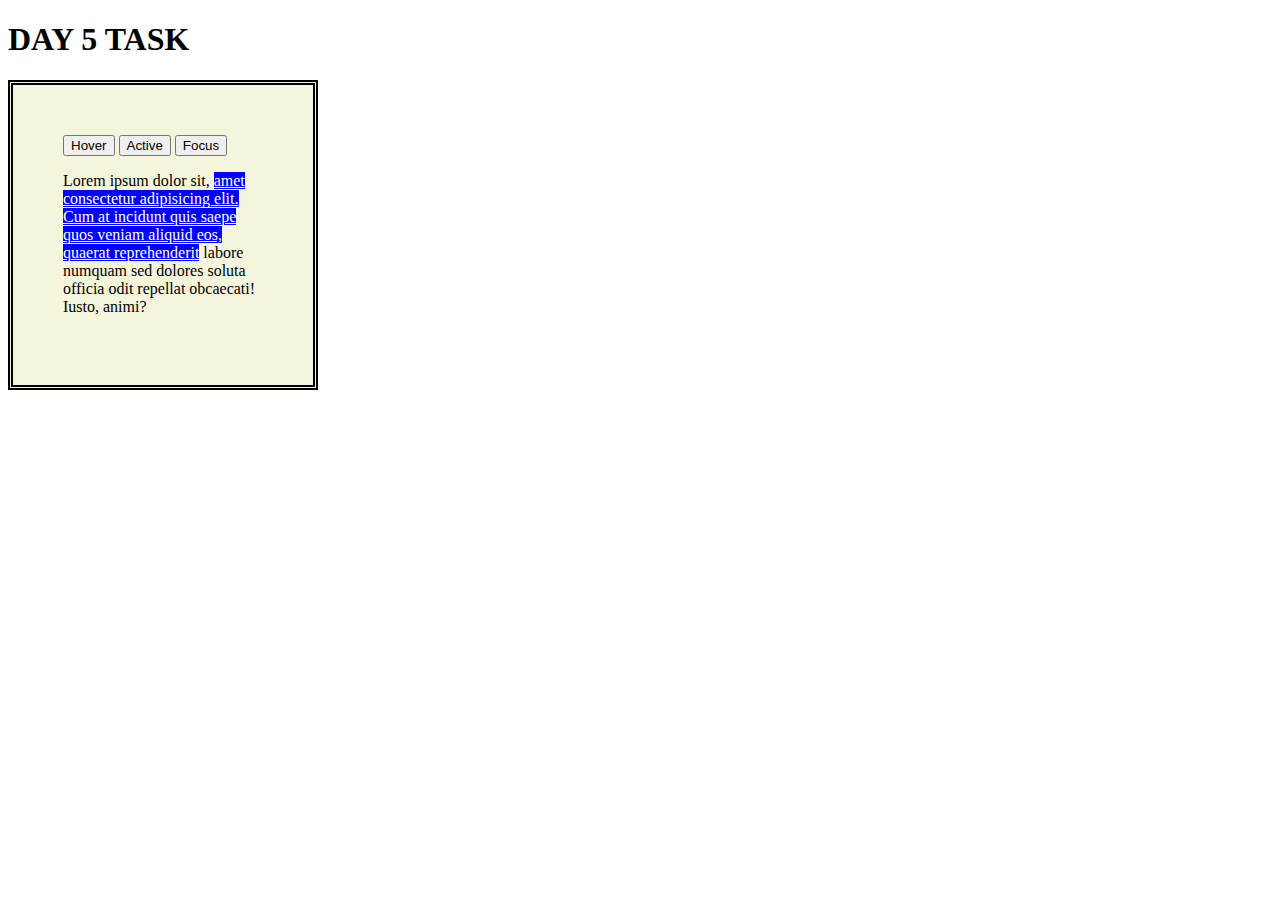
<file: index.html>
<!DOCTYPE html>
<html lang="en">
<head>
    <meta charset="UTF-8">
    <meta name="viewport" content="width=device-width, initial-scale=1.0">
    <title>DAY5 Task</title>
    <link rel="stylesheet" href="index.css">
</head>
<body>
    <h1>DAY 5 TASK</h1>
    <div class="project">
        <button class="hover">Hover</button>
        <button class="active">Active</button>
        <button class="focus">Focus</button>
        <p>Lorem ipsum dolor sit, <a rel="youtube link" href="https://youtu.be/dG2MODM1SJY?si=n7PHrTzCvnVhvvqB">amet consectetur adipisicing elit. Cum at incidunt quis saepe quos veniam aliquid eos, quaerat reprehenderit</a> labore numquam sed dolores soluta officia odit repellat obcaecati! Iusto, animi?</p>
    </div>
</body>
</html>
</file>
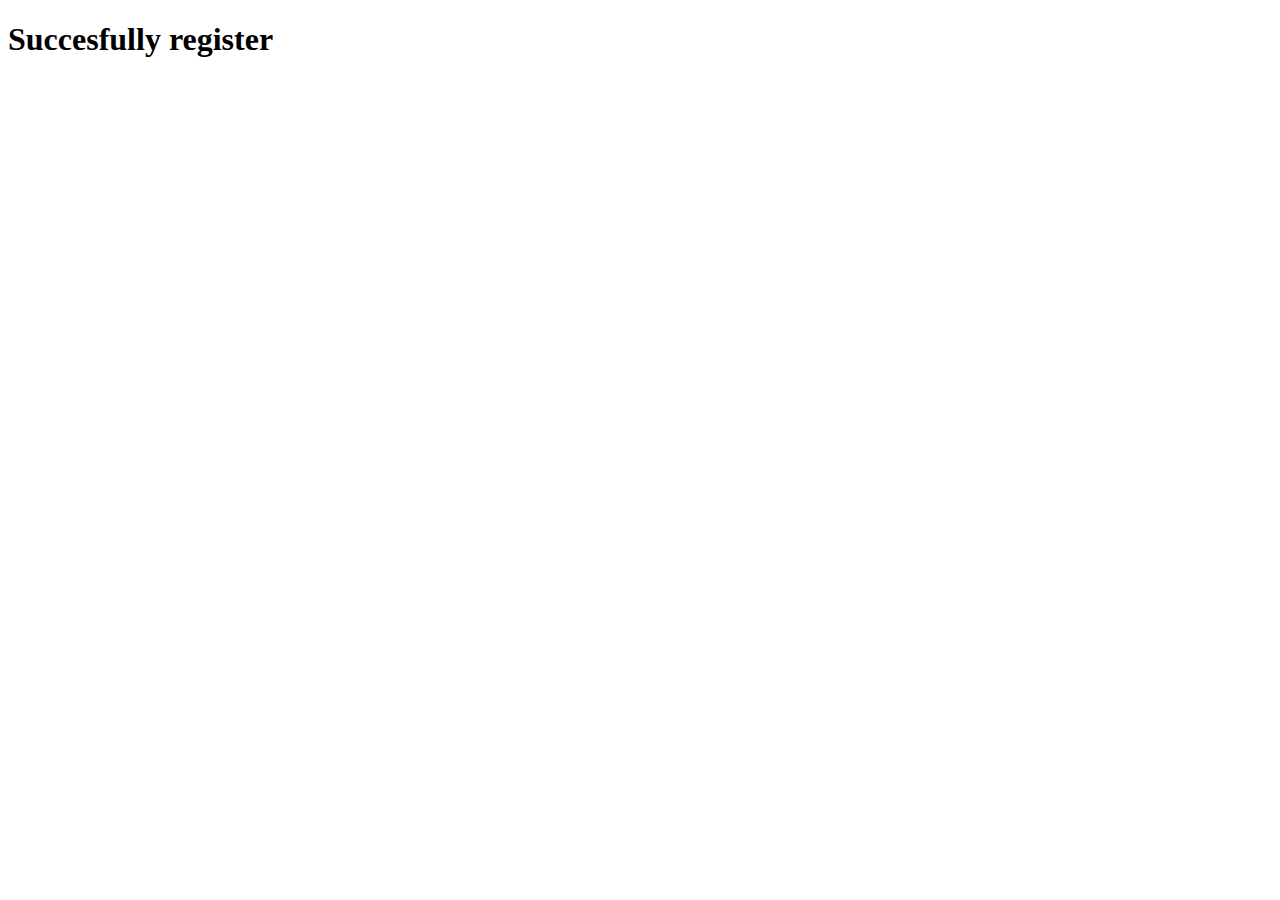
<file: demo.html>
<!DOCTYPE html>
<html lang="en">
<head>
    <meta charset="UTF-8">
    <meta name="viewport" content="width=device-width, initial-scale=1.0">
    <title>Document</title>
</head>
<body>
    <h1>Succesfully register</h1>
</body>
</html>
</file>
<file: index.css>
.project{
    height: 200px;
    width: 200px;
    margin: 0px;
    padding: 50px;
    border: 5px double black;
    align-items: center;
    background-color: beige;
}
.hover:hover{
    background-color: aqua;
    font-family: Arial, Helvetica, sans-serif;
    height: 30px;
    border: 3px solid red;
    
}

.active:active{
    background-color: black;
    font-family: 'Times New Roman', Times, serif;
    color: white;
    height: 30px;
    border: 3px solid red;
}

.focus:focus{
    background-color: blue;
    font-family: Arial, Helvetica, sans-serif;
    color: white;
    height: 30px;
    border: 3px solid red;
}

a:link{
    color: white;
    background-color: blue;
}
a:visited{
    color: green;
    background-color: aqua;
}
</file>
